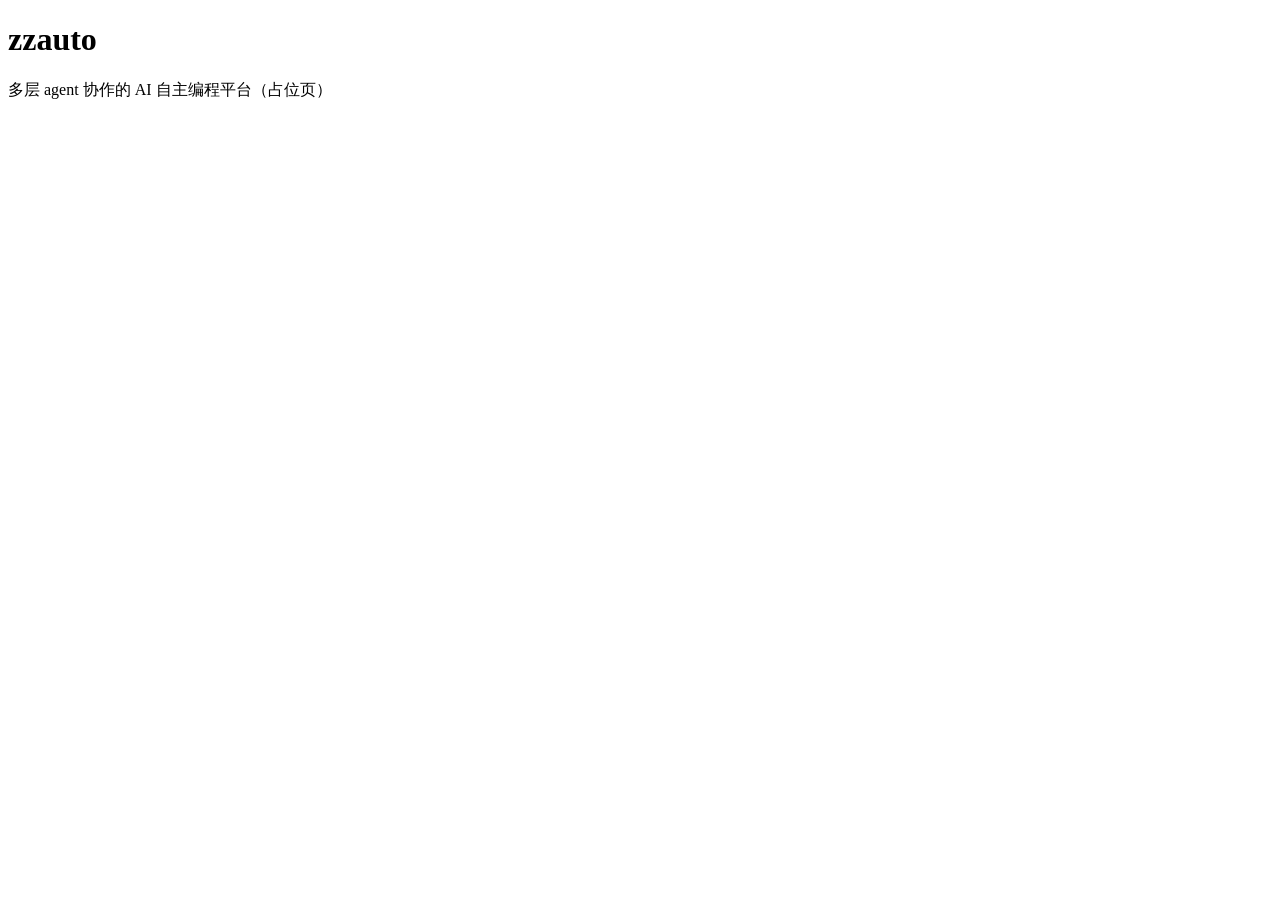
<file: web/index.html>
<!DOCTYPE html>
<html lang="zh-CN">
<head>
  <meta charset="utf-8">
  <meta name="viewport" content="width=device-width, initial-scale=1">
  <title>zzauto</title>
</head>
<body>
  <h1>zzauto</h1>
  <p>多层 agent 协作的 AI 自主编程平台（占位页）</p>
</body>
</html>
</file>
